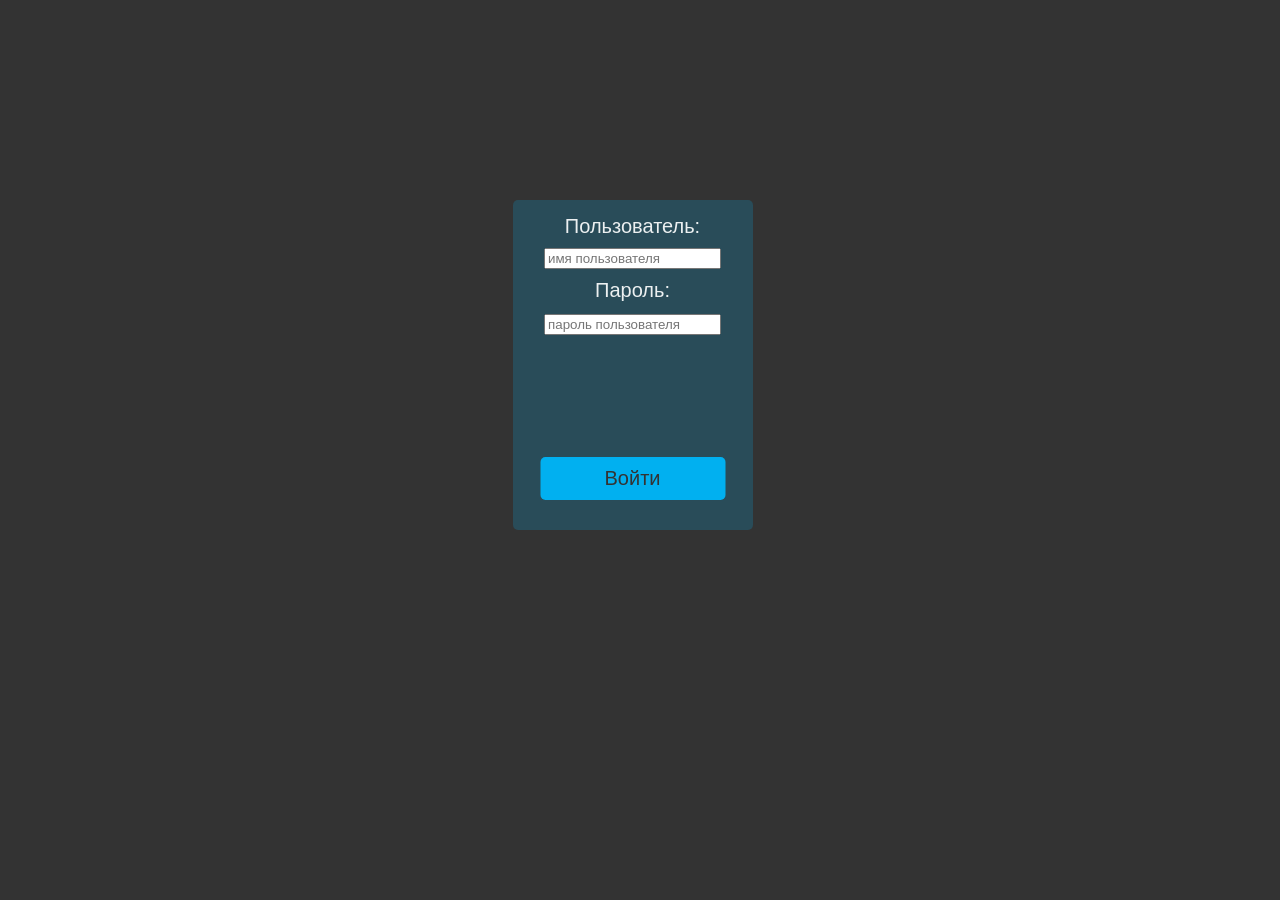
<file: nii-service/src/www/login.html>
<!DOCTYPE html>

<html>

<head>
    <link rel="icon" href="data:,">
    <meta charset="utf-8">
    <link rel="stylesheet" href="style.css">
    <script src='login.js'></script>
    <title>Авторизация</title>
</head>

<body class="authorization">
    <div class="info">
        <span class="info-name">Пользователь:</span>
        <form action="index.html" method="post"><br>
            <input type="text" name="login" maxlength="32" placeholder="имя пользователя" required="required">
            <br>
            <span class="info-name">Пароль:</span>
            <input type="password" name="password" maxlength="32" placeholder="пароль пользователя" required="required">
            <input type="hidden" name="app" value="../../build/s21_cli.app">
            <input type="hidden" name="app_arg" value="w">
            <input type="hidden" name="command" value="exit">
            <input type="submit" value="Войти">
        </form>
    </div>
    <pre id="data"></pre>

</body>

</html>
</file>
<file: nii-service/src/www/style.css>
body {
    background-color: #333333;
    padding: 0;
    margin: 0;
    font-family: "Arial", sans-serif;
    color: #ECF0F1;
    line-height: 2em;
    padding-bottom: 20px;
}

h1 {
    font-weight: normal;
    font-size: 3em;
    color: #01B0F0;
    text-align: center;
    margin: 30px;
}

.sidebar-greeting {
    line-height: 1.2em;
    padding: 0 5px;
}

.sidebar-greeting .username,.sidebar-greeting .userlevel {
    font-weight: 600;
}

.sidebar-greeting .logout {
    color: #01B0F0;
}

header.page-header {
        z-index: 5;
        min-height: 20px;
        padding: 20px;
        color: white;
        background-color: #333333;
        background-image:
            linear-gradient(45deg, #000000 25%, transparent 25%),
            linear-gradient(-45deg, #000000 25%, transparent 25%),
            linear-gradient(135deg, #000000 25%, transparent 25%),
            linear-gradient(-135deg, #000000 25%, transparent 25%);
        background-position: 10px 0, 10px 0, 0 0, 0 0;
        background-size: 20px 20px;
        box-shadow: 0 0 5px 0 #333333;
        margin-bottom: 30px;
}

.content {
    width: 90%;
    margin: 0 auto;
}

.content .page-sidebar{
    float: left;
    width: 270px;
    display: inline-block
}

.content .nav-menu {
    list-style: none;  
    padding: 0;
}


.content .nav-menu li a {
    display: block;
    color: #ECF0F1;
    padding: 5px;
    text-decoration: none;
    font-size: 20px;
    box-sizing: border-box;
    min-height: 50px;
}

.content .nav-menu .nav-rstp {
    min-height: 80px;
}

.content .nav-menu li a:hover{
    border-bottom: 4px solid #AEEE00;
    color: #AEEE00;
}

.content .nav-menu li .current-link {
    border-bottom: 4px solid #FF358B;
    color: #FF358B;
}

.content .nav-menu li .current-link:hover {
    border-bottom: 4px dashed #FF358B;
    color: #FF358B;
}

main {
    float: left;
    width: 70%;
    margin: 0 auto;
    display: inline-block;
    margin-left: 20px;
}

.content::after {
    content: "";
    display: table;
    clear: both;
}

table {

/* border-radius: 15px; */
 border: 6px solid /*transparent*/rgba(1, 176, 240, 0.1);
    border-collapse: collapse;
/*     border: 5px solid;; /* Рамка вокруг таблицы */

}

td, th {
    border: 4px solid /*transparent*/rgba(1, 176, 240, 0.1);
    text-align: center;
/*     font-size: 20px; */
}
th {
    border: 6px solid /*transparent*/rgba(1, 176, 240, 0.1);
    font-weight: bold;
/*     background-color: #01B0F0;  */
}
article .command-list {
    list-style: none;
    font-size: 20px;
    word-wrap: break-word;
}

article .command-list li {
    margin-bottom: 20px;
    padding-bottom: 20px;
}

article .command-list li .choose-variant {
    padding-left: 40px;
    display: block;
    margin-top: 10px;
    font-size: 17px;
}

article .command-list li:hover .choose-name{
    color: #AEEE00;
    border-bottom: 3px dashed;
    padding-bottom: 5px;
}

article form/*:hover*/ .grepting{
    float: right;
    column-count: 3;
     margin: 1%; 
    overflow: auto;
    
    
    
/*      transition:  ease; /* Плавный переход при изменении прозрачности */  
/*      position: absolute; /* Абсолютное позиционирование для таблицы */  
/*      right: 20px; /* Отступ от правого края */  
/*      column-count: 3;    */

}

article form:hover .loc-size{
    border: 6px solid rgba(1, 176, 240, 0.1);
    float: right;
    margin: 10px;
    height: 259px;
    overflow: auto;
}
article form:hover .list_user{
    position: absolute;               /* 2 */ 
    top: 50%;                         /* 3 */  
    transform: translate(0, -50%);
    height: 80px;
    overflow: auto;
}
article .grepting th:first-child {
    /*height: 10px;*/
    /* width: auto; /* Ширина первого столбца */ 
    /*padding: 0; */
    }
    td:nth-child(2) {
        width: 140px; /* Ширина второго столбца (State) обязательно для равномерных таблиц */ 
    }
    td, th {
        /*margin: 0px; */
        /*padding: 0px; */
        /*height: 10px; */
        /*font-size: 12px; */
        /*height: auto; */
    }
    h4 {
        /*padding: 0; */
        /*text-transform: uppercase; */
    }
    
article  .loc-size th:first-child {
            width: 200px; /* Ширина первого столбца */
        }
        th:nth-child(2) {
            width: 90px; /* Ширина второго столбца */
        }th:nth-child(3) {
            width: 70px; /* Ширина второго столбца */
        }
        
article  .list_user td:first-child {
           width: 200px;; /* Ширина первого столбца */
        }

input[type="submit"], .info-button {
    width: 185px;
    background-color: #01B0F0;
    color: #333333;
    border: 0px solid black;
    border-radius: 5px;
    margin: auto;
    font-size: 20px;
    padding: 10px 20px;
    display: block;
    cursor: pointer;
    /*position: sticky;
    grid-row: 2;*/
}
.command-list input[type="submit"]{
    margin-left: 35%; /* стабилизация кнопки*/
    margin-top: 1.8%;  /*внешний отступ сверху кнопки*/ 
}

input[type="submit"]:active, .info-button:active {
    opacity: 0.5;
}

.info input[type="submit"]{ /*кнопки на гл стр*/
    width: 185px; 
    position: absolute;    
    bottom: 30px; /* Устанавливаем кнопку внизу */    
    left: 50%;   
    transform: translateX(-50%); /* Сдвигаем кнопку влево на половину её ширины для центрирования */  
}
.infio input[type="submit"]{ /*кнопки на гл стр*/
/*     width: 185px;  */
/*     position: absolute;     */
/*     bottom: 15px; /* Устанавливаем кнопку внизу */     
/*     left: 50%;    */
/*     transform: translateX(-50%); /* Сдвигаем кнопку влево на половину её ширины для центрирования */   
}

.info-button{
    width: 250px; 
}

form:hover {
    background-color: rgba(1, 176, 240, 0.1);
}
form {
    padding: 5px; 
    border-radius: 5px;  
    margin-bottom: 15px; /*внешний отступ между формами*/ 
    overflow: hidden; 
    position: relative;
}

.info, .infio {
    background-color: rgba(1, 176, 240, 0.2);
    padding: 10px 15px;
    border-radius: 5px;
    margin-right: 15px;
    vertical-align: top;
    width: 210px;
    height: 310px;
    margin-bottom: 15px;
    display: inline-block;
    position: relative; /* Устанавливаем относительное позиционирование для контейнера */
}
.info form {
    padding: 10px 15px;
    margin-right: 15px;
    width: 210px;
    height: 310px;
    margin-bottom: 15px;
    display: inline-block;
    position: absolute; /* Устанавливаем абсолютное позиционирование для формы */ 
    bottom: 10px; /* Отступ от нижней границы контейнера info */
    top: 0;
    left: 0; /* Можно настроить по желанию */ 
    right: 0; /* Можно настроить по желанию */ 
}

.info:hover .info-name { 
    color: #AEEE00;
/*     border-bottom: 3px dashed; */
}

.info:hover { 
    color: #AEEE00;
/*     border-bottom: 3px dashed; */
}

.info-name {
    font-size: 20px;
}

.hint {
    font-size: 12px;
    line-height: 1.3em;
}

/*.command_space {
    display: inline-block;
}
.command_info_space {
    display: inline-block;
    margin-left: 50px;
}

.command_info {
    background-color: rgba(1, 176, 240, 0.2);
    padding: 10px 15px;
    border-radius: 5px;
    display: inline-block;
    margin-left: 100px;
    vertical-align: top;
    width: 50%;
    height: 250px;
    margin-bottom: 15px;
}*/

#data {
    background-color: rgba(1, 176, 240, 0.2);
    padding-left: 35px;
    border-radius: 5px;
    margin-bottom: 15px;
    font-size: 17px;
}

body #data {
    padding-left: 0px; 
}

article #data {
    padding-left: 35px; 
}

/* Statistic data */
span #data {
    font-size: 17px;
}

.info-port {
    padding-left: 25px;
    font-size: 17px;
}

.info-authorization {
    background-color: rgba(1, 176, 240, 0.2);
    padding: 10px 15px;
    border-radius: 5px;
    display: inline-block;
    margin-right: 15px;
    vertical-align: top;
    width: 210px;
    height: 300px;
    margin-bottom: 15px;
}

.authorization {
    margin-top: 200px;
    text-align: center;  
}
</file>
